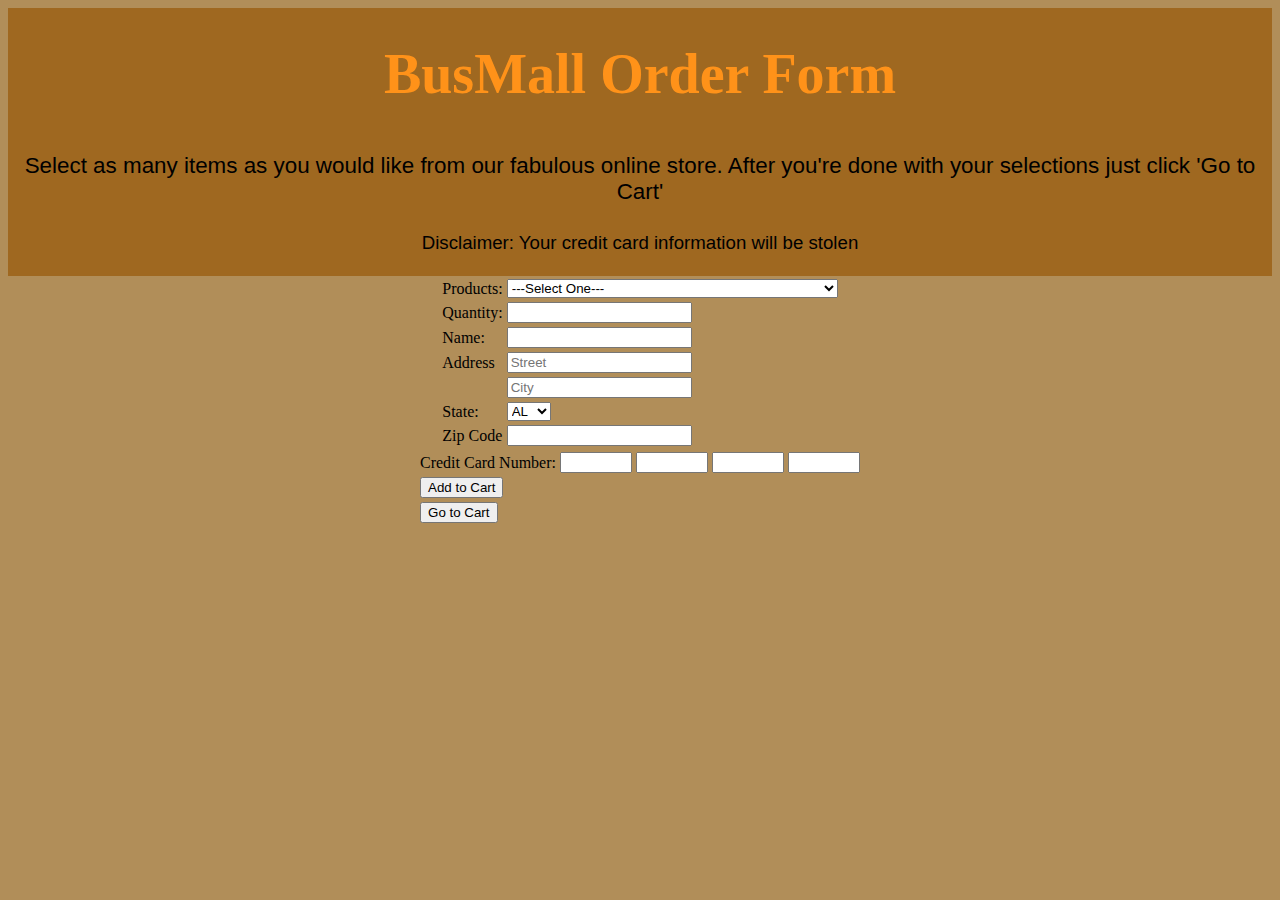
<file: index.html>
<!DOCTYPE html>
<html>
  <head>
    <meta charset="utf-8">
    <title>Order Stuff!</title>
    <link rel="stylesheet" href="style.css">
  </head>
  <body>
    <h1>BusMall Order Form</h1>
    <p>Select as many items as you would like from our fabulous online store. After you're done with your selections just click 'Go to Cart'</p>
    <p><sup>Disclaimer: Your credit card information will be stolen</sup></p>
  <form id='dasForm'>
    <table id=product>
      <tr>
        <td><label for="products">Products:</label></td>
        <td><select class="" name="products"  required>
              <option value="select-one" selected disabled>---Select One---</option>
              <option value='img/bag.jpg'>R2-D2 Bag</option>
              <option value='img/banana.jpg'>Banana Slicer</option>
              <option value='img/bathroom.jpg'>Tablet/Toilet Paper Holder</option>
              <option value='img/boots.jpg'>Toe-less Boots</option>
              <option value='img/breakfast.jpg'>All-in-One Breakfast Maker</option>
              <option value='img/bubblegum.jpg'>Meatball Bubble Gum</option>
              <option value='img/chair.jpg'>Bubble Chair</option>
              <option value='img/cthulhu.jpg'>Ph'nglui mglw'nafh Cthulhu R'lyeh wgah'nagl fhtagn.</option>
              <option value='img/dog-duck.jpg'>Duck muzzle</option>
              <option value='img/dragon.jpg'>Dragon Meat</option>
              <option value='img/pen.jpg'>Utensil Pens</option>
              <option value='img/pet-sweep.jpg'>Pet Sweeper</option>
              <option value='img/scissors.jpg'>Pizza Scissors</option>
              <option value='img/shark.jpg'>Shark Sleeping Bag</option>
              <option value='img/sweep.png'>Baby Sweeper</option>
              <option value='img/tauntaun.jpg'>Tauntaun Sleeping Bag</option>
              <option value='img/unicorn.jpg'>Unicorn Meat</option>
              <option value='img/usb.gif'>Tentacle USB</option>
              <option value='img/water-can.jpg'>Gag Watering Can</option>
              <option value='img/wine-glass.jpg'>No-Spill Wine Glass</option>
          </select>
        </td>
      </tr>
      <tr>
        <td><label for="quantity">Quantity:</label></td>
        <td><input type="number" name="quantity" value="" required></td>
      </tr>
      <tr>
        <td><label for="name">Name:</label></td>
        <td><input type="text" name="name" value="" required></td>
      </tr>
      <tr>
        <td><label for="address">Address</label></td>
        <td><input type="text" name="address" value="" placeholder="Street" required></td>
      </tr>
      <tr>
        <td></td>
        <td><input type="text" name="address" value="" placeholder="City" required></td>
      </tr>
      <tr>
        <td><label for="state">State:</label></td>
        <td>
          <select class="" name="state" required>
            <option value="">AL</option>
            <option value="">AK</option>
            <option value="">AZ</option>
            <option value="">AR</option>
            <option value="">CA</option>
            <option value="">CO</option>
            <option value="">CT</option>
            <option value="">DE</option>
            <option value="">FL</option>
            <option value="">GA</option>
            <option value="">HI</option>
            <option value="">ID</option>
            <option value="">IL</option>
            <option value="">IN</option>
            <option value="">IA</option>
            <option value="">KS</option>
            <option value="">KY</option>
            <option value="">LA</option>
            <option value="">ME</option>
            <option value="">MD</option>
            <option value="">MA</option>
            <option value="">MI</option>
            <option value="">MN</option>
            <option value="">MS</option>
            <option value="">MO</option>
            <option value="">MT</option>
            <option value="">NE</option>
            <option value="">NV</option>
            <option value="">NH</option>
            <option value="">NJ</option>
            <option value="">NM</option>
            <option value="">NY</option>
            <option value="">NC</option>
            <option value="">ND</option>
            <option value="">OH</option>
            <option value="">OK</option>
            <option value="">OR</option>
            <option value="">PA</option>
            <option value="">RI</option>
            <option value="">SC</option>
            <option value="">SD</option>
            <option value="">TN</option>
            <option value="">TX</option>
            <option value="">UT</option>
            <option value="">VT</option>
            <option value="">VA</option>
            <option value="">WA</option>
            <option value="">WV</option>
            <option value="">WI</option>
            <option value="">WY</option>
          </select>
        </td>
      </tr>
      <tr>
        <td><label for="zip">Zip Code</label></td>
        <td><input type="number" name="zip" value="" required></td>
    </table>
    <table id='ccInfo'>
      <tr>
        <td><label for="creditcard">Credit Card Number:</label></td>
        <td><input class="" type="number" min="1000" max="9999" name="creditcard" required/></td>
        <td><input class="" type="number" min="1000" max="9999" name="creditcard" required/></td>
        <td><input class="" type="number" min="1000" max="9999" name="creditcard" required/></td>
        <td><input class="" type="number" min="1000" max="9999" name="creditcard" required/></td>
      </tr>
      <tr>
        <td><input type="submit" name="" value="Add to Cart">
      </tr>
      <tr>
        <td><a href="cart.html"><button type="button" name="button">Go to Cart</button></td></a>
    </table>
  </form>
  </body>
  <script src="app.js" charset="utf-8"></script>
</html>
</file>
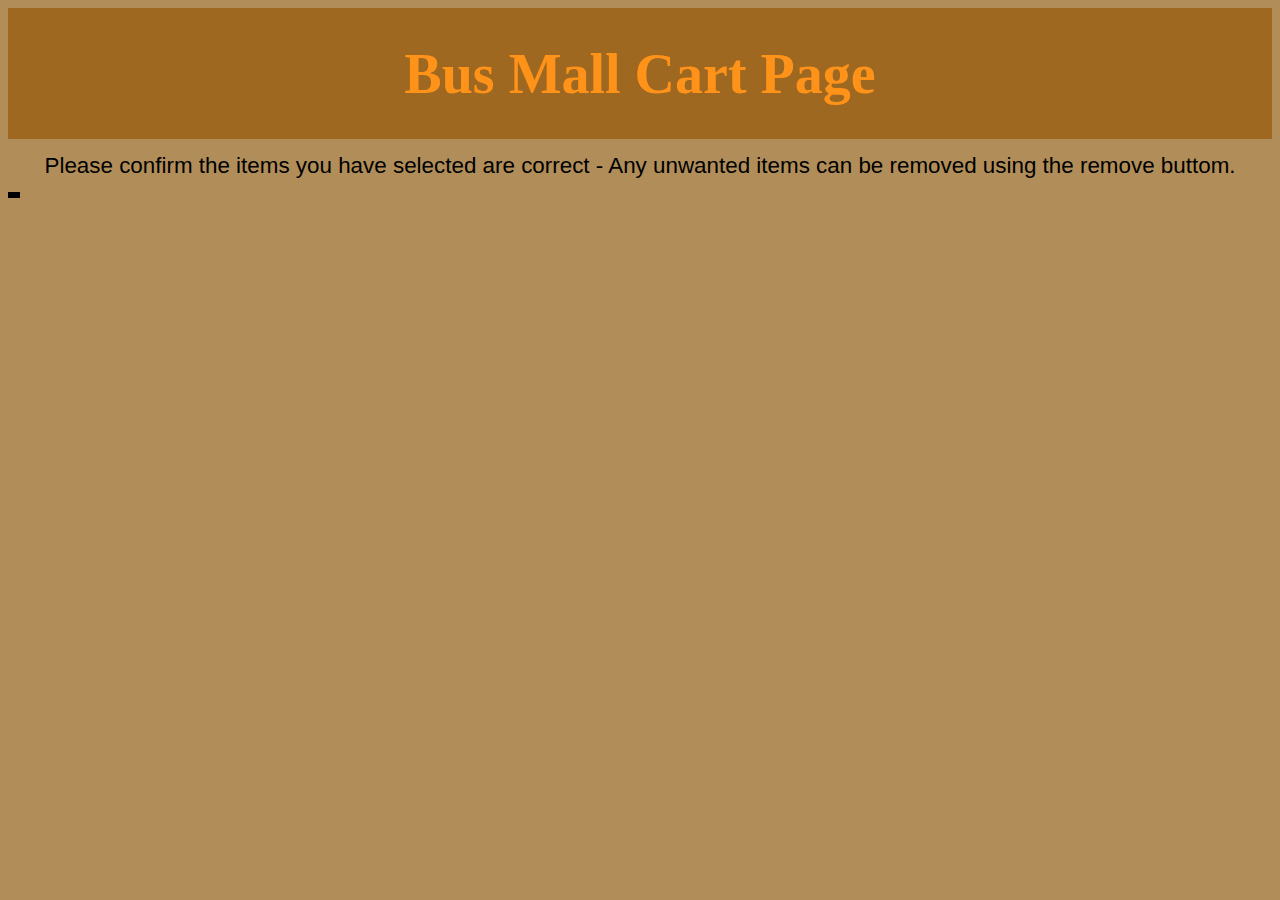
<file: cart.html>
<!DOCTYPE html>
<html>
  <head>
    <meta charset="utf-8">
    <title>-Bus Mall Cart-</title>
    <link href="stylecart.css" rel="stylesheet" type="text/css"/>

  </head>
  <body>
  <h1>Bus Mall Cart Page</h1>
  <section>
      <p>Please confirm the items you have selected are correct - Any unwanted items can be removed using the remove buttom.</p>
  </section>
  <div id="col1">

  </div>


  <div class="clearfix"></div>

  </body>
  <script src="appcart.js" type="text/javascript"></script>
</html>
</file>
<file: style.css>
*{
  box-sizing: border-box;
}
#img1, #img2, #img3{
  float: left;
  width: 33%;
  margin-top: 6em;
}
img{
  transition-property: border-radius, background-color;
  transition-duration: 0s;
}
img:hover{
  border-style: solid;
  border-color: rgb(159, 104, 32);
  border-width: 2px;
  cursor: pointer;
  border-radius: 2em;
}
body{
  background-color: rgb(177, 142, 89);
}

h1{
  text-align: center;
  font-family: 'Cinzel', serif;
  font-size: 3.5em;
  color: rgb(255,146,25);
  background-color: rgb(159, 104, 32);
  margin: 0;
  padding: 0.6em;
}
p{
  font-family: 'PT Sans Narrow', sans-serif;
  font-size: 1.4em;
  text-align: center;
  background-color: rgb(159, 104, 32);
  margin: 0;
  padding: 0.6em;
}
section{
  text-align: center;
}
table{
  margin-left: auto;
  margin-right: auto;
}
</file>
<file: stylecart.css>
img{
  width: 75px;
  height: 75px;
}
*{
  box-sizing: border-box;
}
#img1, #img2, #img3{
  float: left;
  width: 33%;
  margin-top: 6em;
}
img{
  transition-property: border-radius, background-color;
  transition-duration: 0s;
}
.css_dis:hover{
  border-style: solid;
  border-color: rgb(159, 104, 32);
  border-width: 2px;
  cursor: pointer;
  border-radius: 2em;
}
body{
  background-color: rgb(177, 142, 89);
}

h1{
  text-align: center;
  font-family: 'Cinzel', serif;
  font-size: 3.5em;
  color: rgb(255,146,25);
  background-color: rgb(159, 104, 32);
  margin: 0;
  padding: 0.6em;
}
p{
  font-family: 'PT Sans Narrow', sans-serif;
  font-size: 1.4em;
  margin: 0;
  padding: 0.6em;
}
section{
  text-align: center;
}
div{
  float: left;
  border-style: solid;
  border-width: 2;
}
</file>
